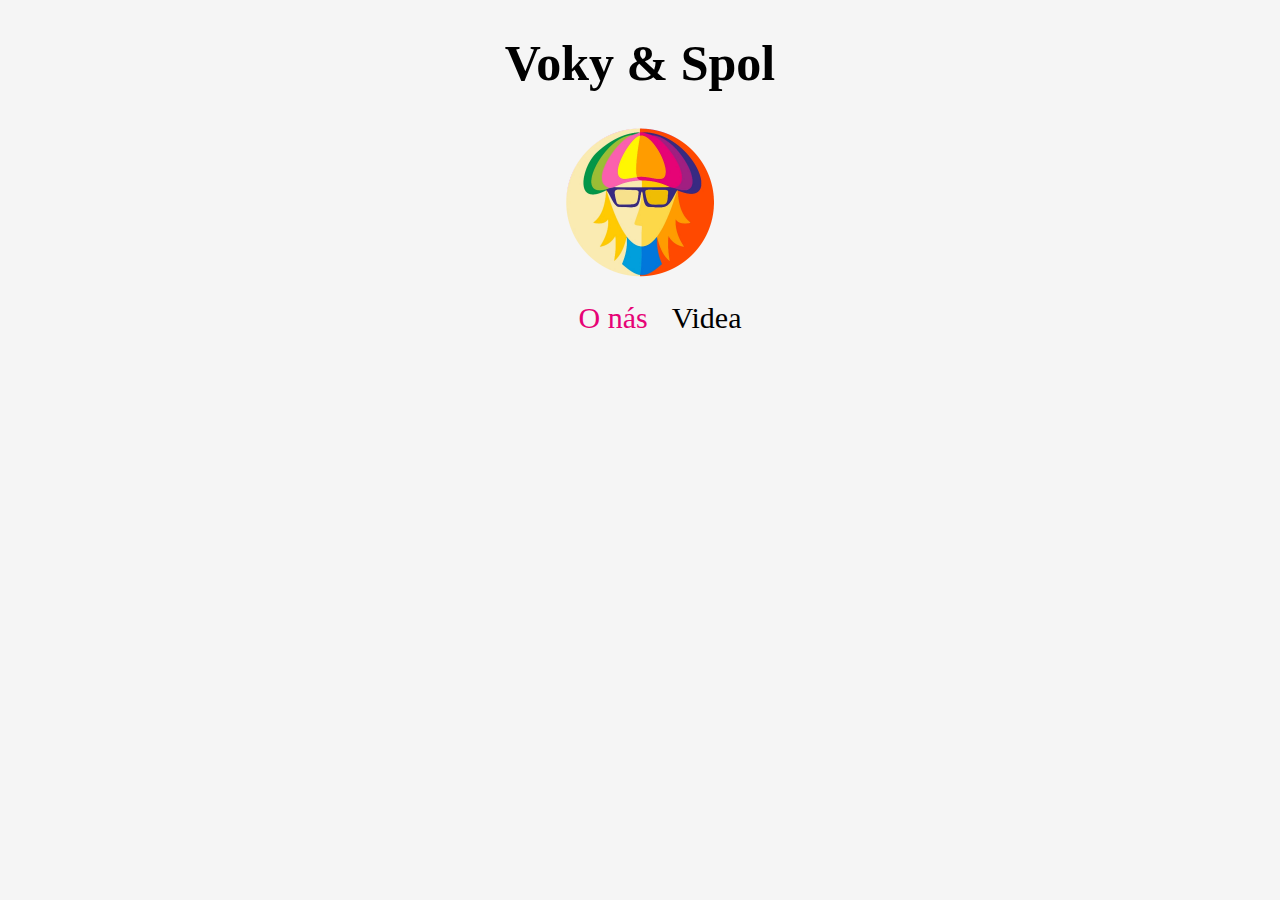
<file: index.html>
<!DOCTYPE html>
<html lang="cs">
<head>
    <meta charset="UTF-8">
    <meta name="viewport" content="width=device-width, initial-scale=1.0">
    <title>V&S</title>
    <link rel="icon" type="image/x-icon" href="./docs/web/img/V&S logo_circle.png">
    <style>
        @import url(./docs/web/css/style.css);
    </style>
</head>
<body>
    <header>
        <div>
            <h1>Voky & Spol</h1>
        </div>
    </header>

    <!-- Logo které vede na YT kanál -->
    <div>
        <a href="https://www.youtube.com/@Voky_spol">
        <img class="logo" src="./docs/web/img/V&S logo.jpg" alt="V&S logo">
    </a>
</div>
<nav>
    <ul>
        <li class="selected">O nás</li>
        <li><a href="./videa.html">Videa</a></li>
    </ul>
    </nav>
    
    
    <div>

    </div>
    <div>

    </div>
    <div>

    </div>
    <div>

    </div>
    <div>

    </div>
    <footer>

    </footer>
</body>
</html>
</file>
